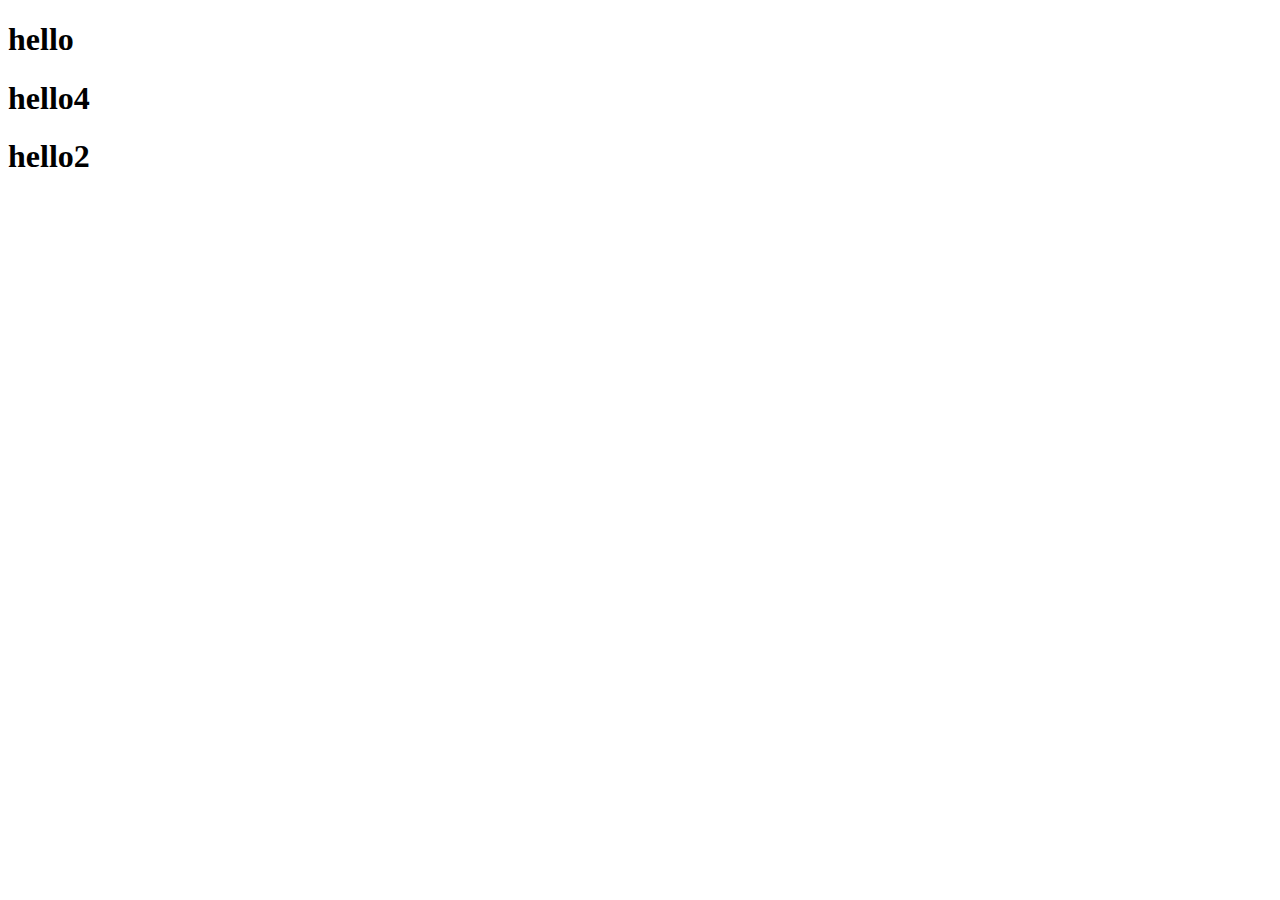
<file: index.html>
<!DOCTYPE html>
<html lang="en">
<head>
    <meta charset="UTF-8">
    <meta name="viewport" content="width=device-width, initial-scale=1.0">
    <title>doucment</title>
</head>
<body>
<h1 class="title" id="first-id">hello</h1>
<h1 class="title" id="second-id">hello4</h1>
<h1 class="title" id="third-id">hello2</h1>
<script src="./"></script>
</body>
</html>
</file>
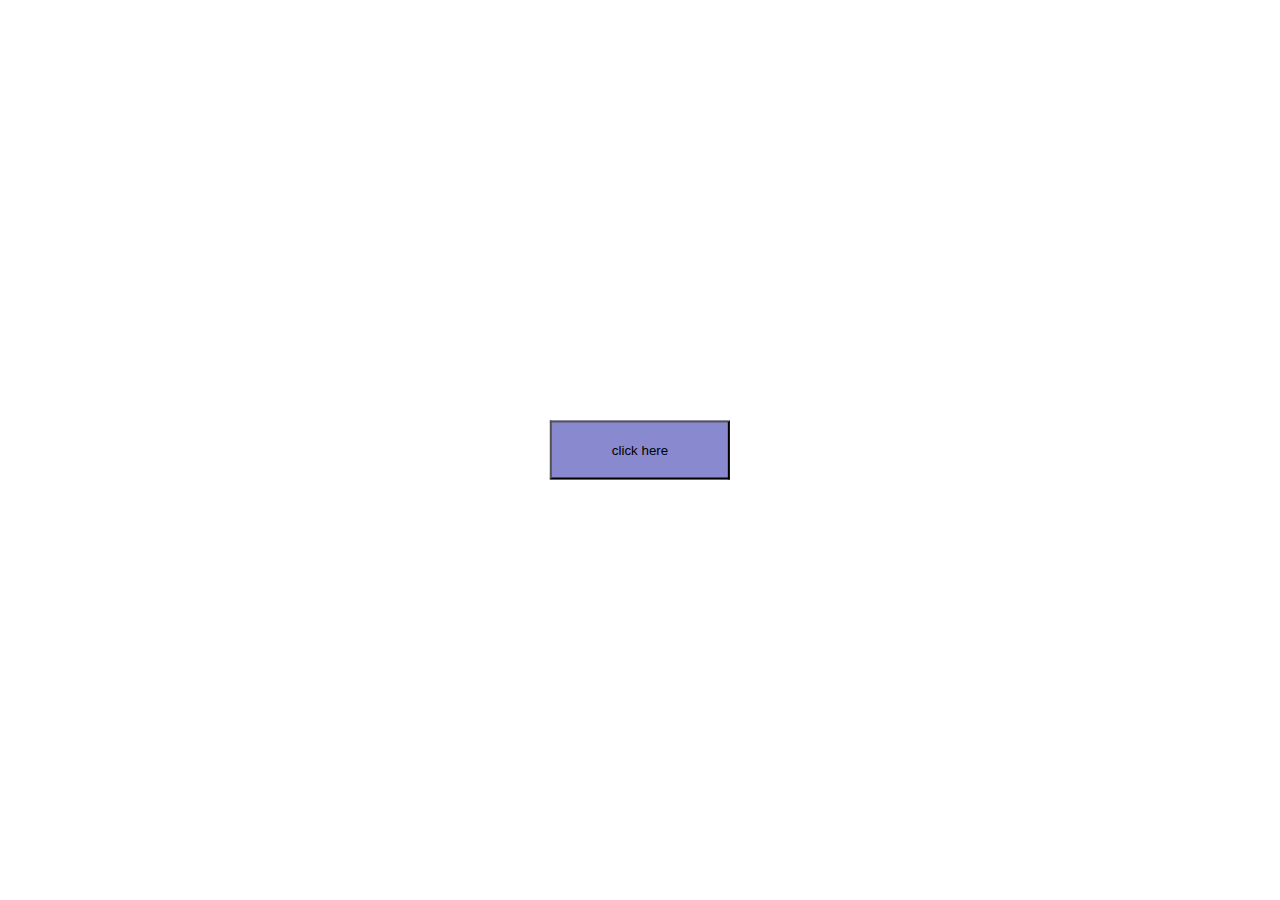
<file: index.html project_1/index.html>
<!DOCTYPE html>
<html lang="en">
<head>
    <meta charset="UTF-8">
    <meta name="viewport" content="width=device-width, initial-scale=1.0">
    <title>mini project</title>
    <link rel="stylesheet" href="./style.css">
</head>
<body>
    <button class="click "> click here</button>
    <script src="./script.js"></script>
</body>
</html>
</file>
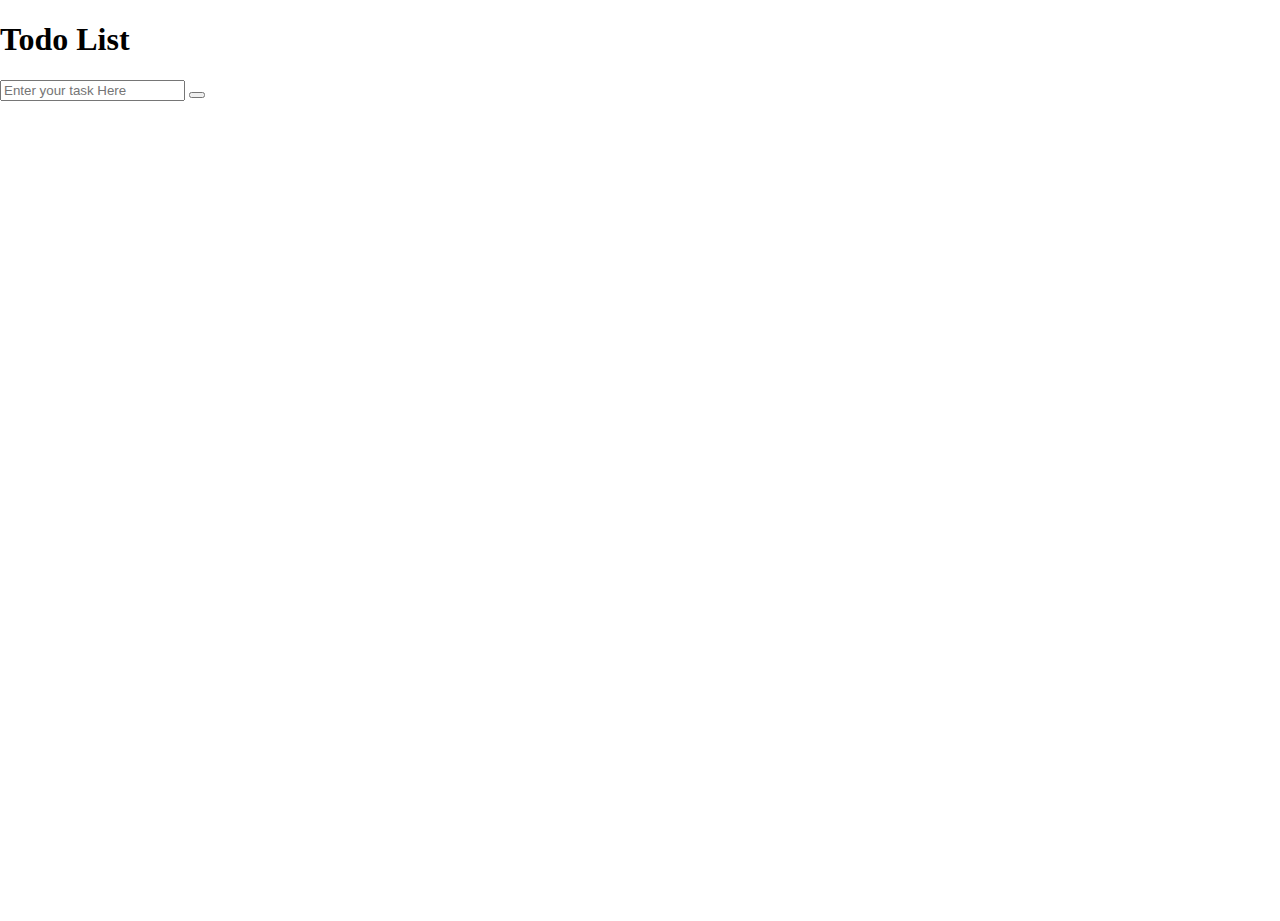
<file: index.html project_1/index.html project_2/index.html>
<!DOCTYPE html>
<html lang="en">
<head>
    <meta charset="UTF-8">
    <meta name="viewport" content="width=device-width, initial-scale=1.0">
    <title>Todo List</title>
    <link rel="stylesheet" href="./style.css">
</head>
<body>
    <div class="container">
        <h1>Todo List </h1>
        <input type="text" name=""id="Task_Button"placeholder="Enter your task Here"/>
        <button id=""></button>
        <ul id=""></ul>
    </div>
    
    
    <script src="./script.js"></script>
    
</body>
</html>
</file>
<file: index.html project_1/style.css>
body{
    margin: 0px;
    padding:0px;
    height:100vh;
}

.click {
    padding: 20px;
    padding-left: 60px;
    padding-right: 60px;
    position: absolute;
    top: 50%;
    left: 50%;
    transform: translate(-50%, -50%);
    background-color: rgb(137, 137, 207);


}
</file>
<file: index.html project_1/index.html project_2/style.css>
body{
    margin: 0;
    padding: 0;
    height: 100vh;
}
</file>
